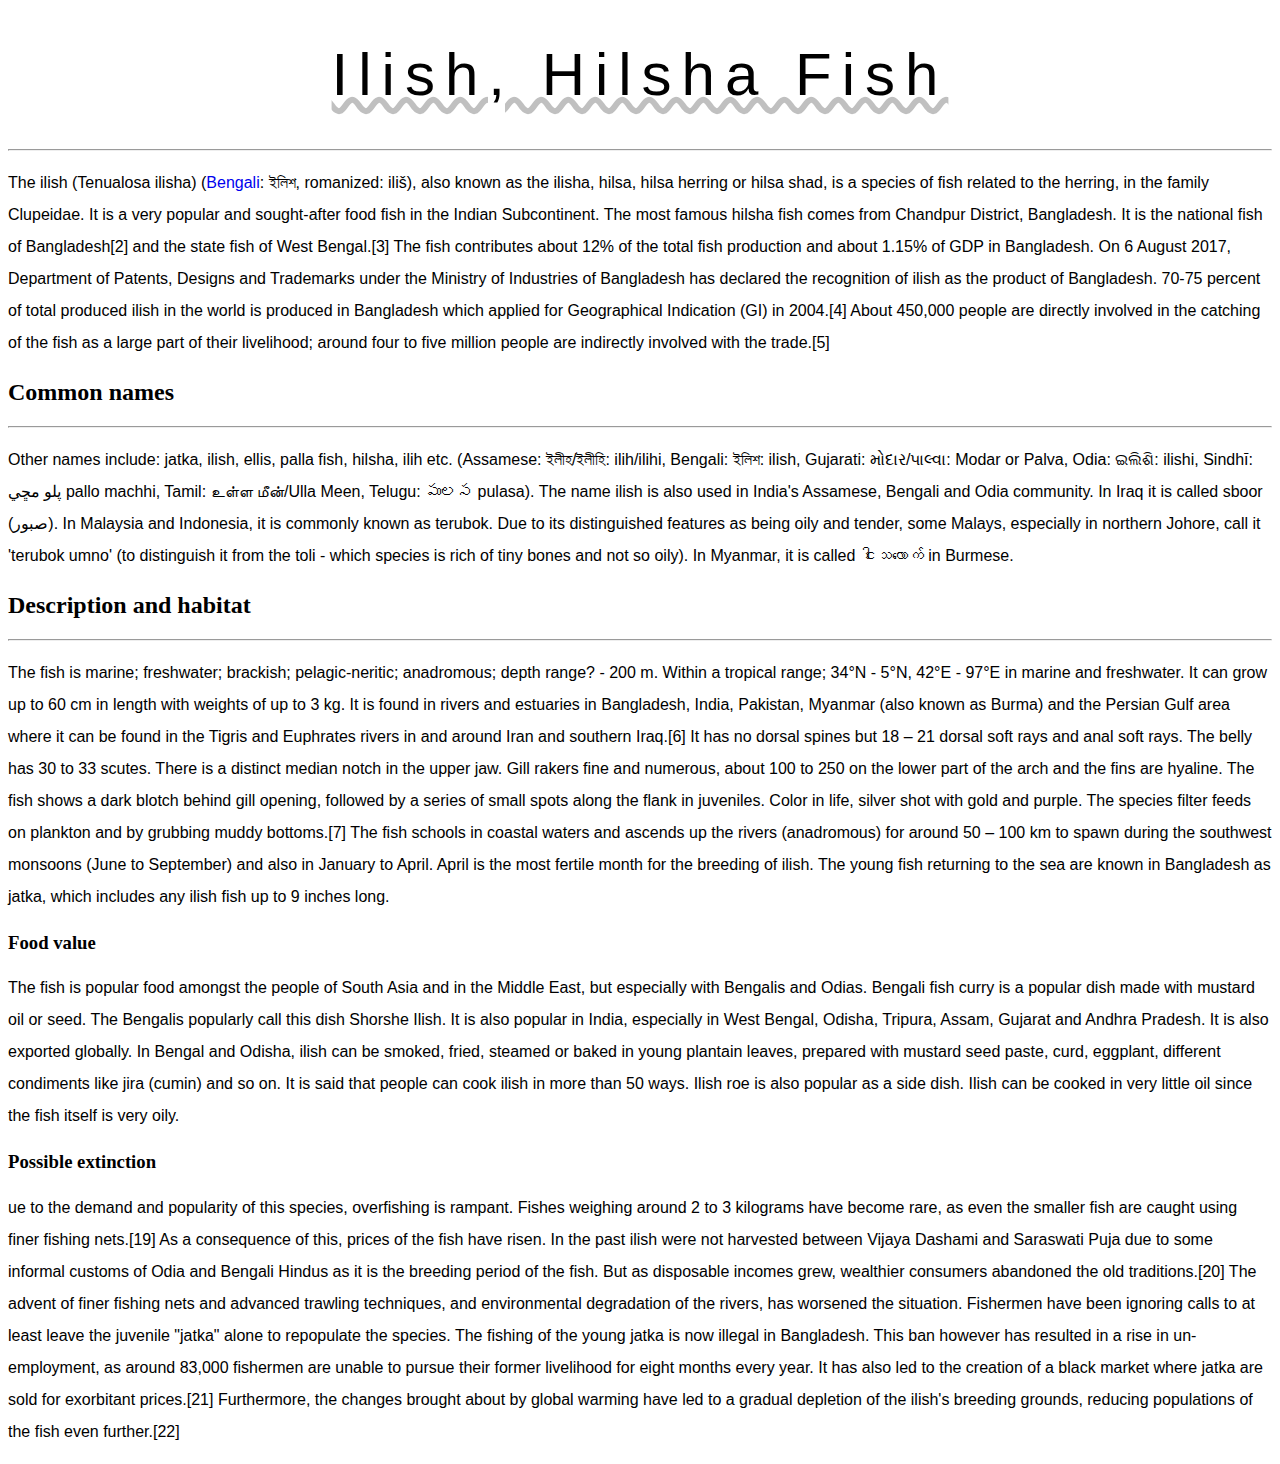
<file: CSS/Hilsha Fish Wikipedia/Index.html>
<!DOCTYPE html>
<html lang="en">

<head>
    <meta charset="UTF-8">
    <meta name="viewport" content="width=device-width, initial-scale=1.0">
    <title>Text Properties</title>
    <link rel="stylesheet" href="index_app.css">
</head>

<body>
    <h1>Ilish, Hilsha Fish</h1>
    <hr>
    <p>The ilish (Tenualosa ilisha) (<a href="#nowhere">Bengali</a>: ইলিশ, romanized: iliš), also known as the ilisha,
        hilsa, hilsa herring or
        hilsa shad, is a species of fish related to the herring, in the family Clupeidae. It is a very popular and
        sought-after food fish in the Indian Subcontinent. The most famous hilsha fish comes from Chandpur District,
        Bangladesh. It is the national fish of Bangladesh[2] and the state fish of West Bengal.[3] The fish contributes
        about 12% of the total fish production and about 1.15% of GDP in Bangladesh. On 6 August 2017, Department of
        Patents, Designs and Trademarks under the Ministry of Industries of Bangladesh has declared the recognition of
        ilish as the product of Bangladesh. 70-75 percent of total produced ilish in the world is produced in Bangladesh
        which applied for Geographical Indication (GI) in 2004.[4] About 450,000 people are directly involved in the
        catching of the fish as a large part of their livelihood; around four to five million people are indirectly
        involved with the trade.[5] </p>
    <h2>Common names</h2>
    <hr>
    <p>Other names include: jatka, ilish, ellis, palla fish, hilsha, ilih etc. (Assamese: ইলীহ/ইলীহি: ilih/ilihi,
        Bengali: ইলিশ: ilish, Gujarati: મોદાર/પાલ્વા: Modar or Palva, Odia: ଇଲିଶି: ilishi, Sindhī: پلو مڇي pallo machhi,
        Tamil: உள்ள மீன்/Ulla Meen, Telugu: పులస pulasa). The name ilish is also used in India's Assamese, Bengali and
        Odia community. In Iraq it is called sboor (صبور). In Malaysia and Indonesia, it is commonly known as terubok.
        Due to its distinguished features as being oily and tender, some Malays, especially in northern Johore, call it
        'terubok umno' (to distinguish it from the toli - which species is rich of tiny bones and not so oily). In
        Myanmar, it is called ငါးသလောက် in Burmese. </p>

    <h2>Description and habitat</h2>
    <hr>
    <p>The fish is marine; freshwater; brackish; pelagic-neritic; anadromous; depth range? - 200 m. Within a tropical
        range; 34°N - 5°N, 42°E - 97°E in marine and freshwater. It can grow up to 60 cm in length with weights of up to
        3 kg. It is found in rivers and estuaries in Bangladesh, India, Pakistan, Myanmar (also known as Burma) and the
        Persian Gulf area where it can be found in the Tigris and Euphrates rivers in and around Iran and southern
        Iraq.[6] It has no dorsal spines but 18 – 21 dorsal soft rays and anal soft rays. The belly has 30 to 33 scutes.
        There is a distinct median notch in the upper jaw. Gill rakers fine and numerous, about 100 to 250 on the lower
        part of the arch and the fins are hyaline. The fish shows a dark blotch behind gill opening, followed by a
        series of small spots along the flank in juveniles. Color in life, silver shot with gold and purple. The species
        filter feeds on plankton and by grubbing muddy bottoms.[7] The fish schools in coastal waters and ascends up the
        rivers (anadromous) for around 50 – 100 km to spawn during the southwest monsoons (June to September) and also
        in January to April. April is the most fertile month for the breeding of ilish. The young fish returning to the
        sea are known in Bangladesh as jatka, which includes any ilish fish up to 9 inches long.</p>
    <h3>Food value</h3>
    <p>The fish is popular food amongst the people of South Asia and in the Middle East, but especially with Bengalis
        and Odias. Bengali fish curry is a popular dish made with mustard oil or seed. The Bengalis popularly call this
        dish Shorshe Ilish. It is also popular in India, especially in West Bengal, Odisha, Tripura, Assam, Gujarat and
        Andhra Pradesh. It is also exported globally. In Bengal and Odisha, ilish can be smoked, fried, steamed or baked
        in young plantain leaves, prepared with mustard seed paste, curd, eggplant, different condiments like jira
        (cumin) and so on. It is said that people can cook ilish in more than 50 ways. Ilish roe is also popular as a
        side dish. Ilish can be cooked in very little oil since the fish itself is very oily.</p>
    <h3>Possible extinction</h3>
    <p>ue to the demand and popularity of this species, overfishing is rampant. Fishes weighing around 2 to 3 kilograms
        have become rare, as even the smaller fish are caught using finer fishing nets.[19] As a consequence of this,
        prices of the fish have risen. In the past ilish were not harvested between Vijaya Dashami and Saraswati Puja
        due to some informal customs of Odia and Bengali Hindus as it is the breeding period of the fish. But as
        disposable incomes grew, wealthier consumers abandoned the old traditions.[20] The advent of finer fishing nets
        and advanced trawling techniques, and environmental degradation of the rivers, has worsened the situation.
        Fishermen have been ignoring calls to at least leave the juvenile "jatka" alone to repopulate the species. The
        fishing of the young jatka is now illegal in Bangladesh. This ban however has resulted in a rise in
        un-employment, as around 83,000 fishermen are unable to pursue their former livelihood for eight months every
        year. It has also led to the creation of a black market where jatka are sold for exorbitant prices.[21]
        Furthermore, the changes brought about by global warming have led to a gradual depletion of the ilish's breeding
        grounds, reducing populations of the fish even further.[22]</p>
</body>

</body>

</html>
</file>
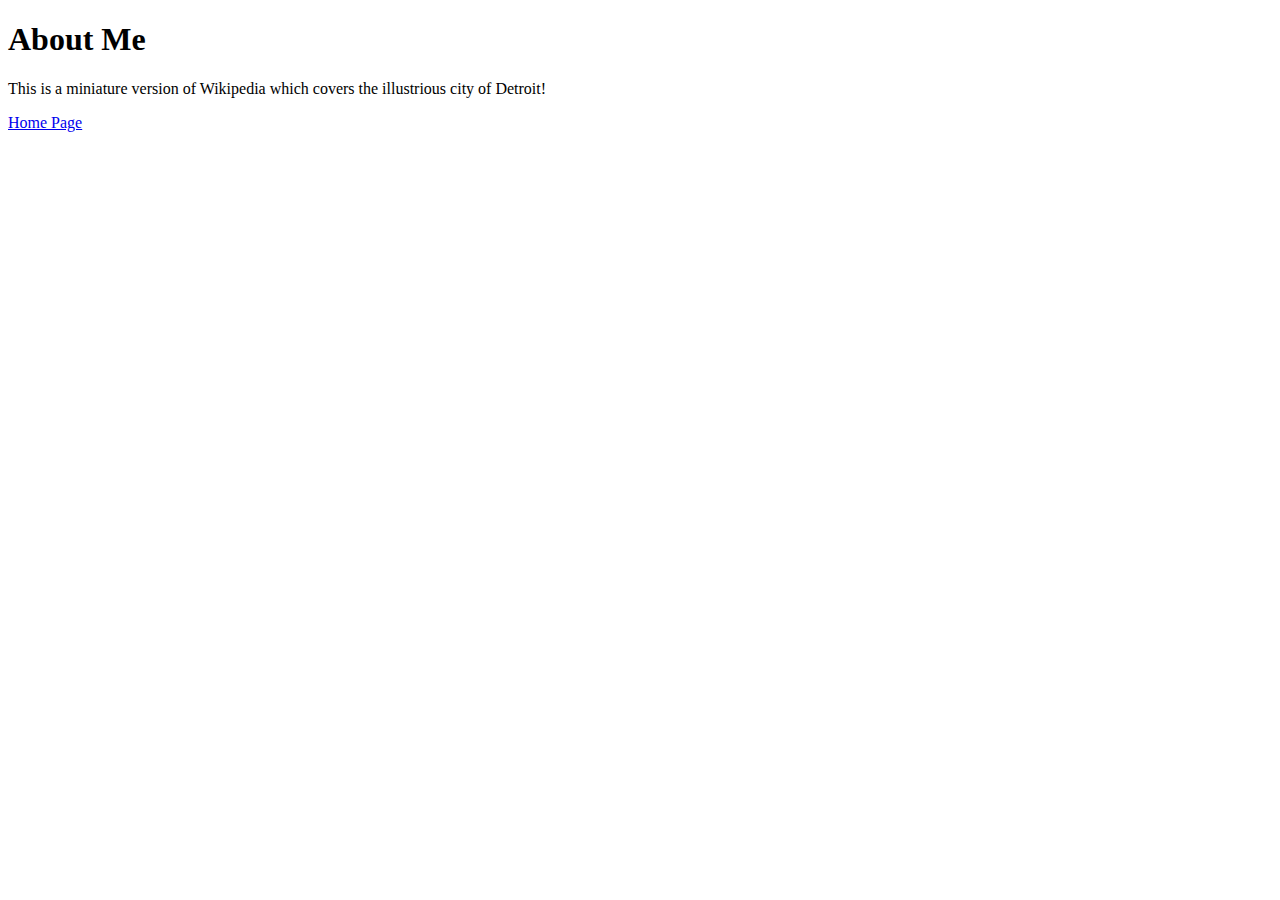
<file: Detroit Wikipedia Miniature Version/About.html>
<!DOCTYPE html>
<html lang="en">

<head>
    <meta charset="UTF-8">
    <meta name="viewport" content="width=device-width, initial-scale=1.0">
    <title>About Page</title>
</head>

<body>
    <section>
        <h1>About Me</h1>
        <p>This is a miniature version of Wikipedia which covers the illustrious city of Detroit! </p>

        <a href="Detroit.html">Home Page</a>
    </section>
</body>

</html>
</file>
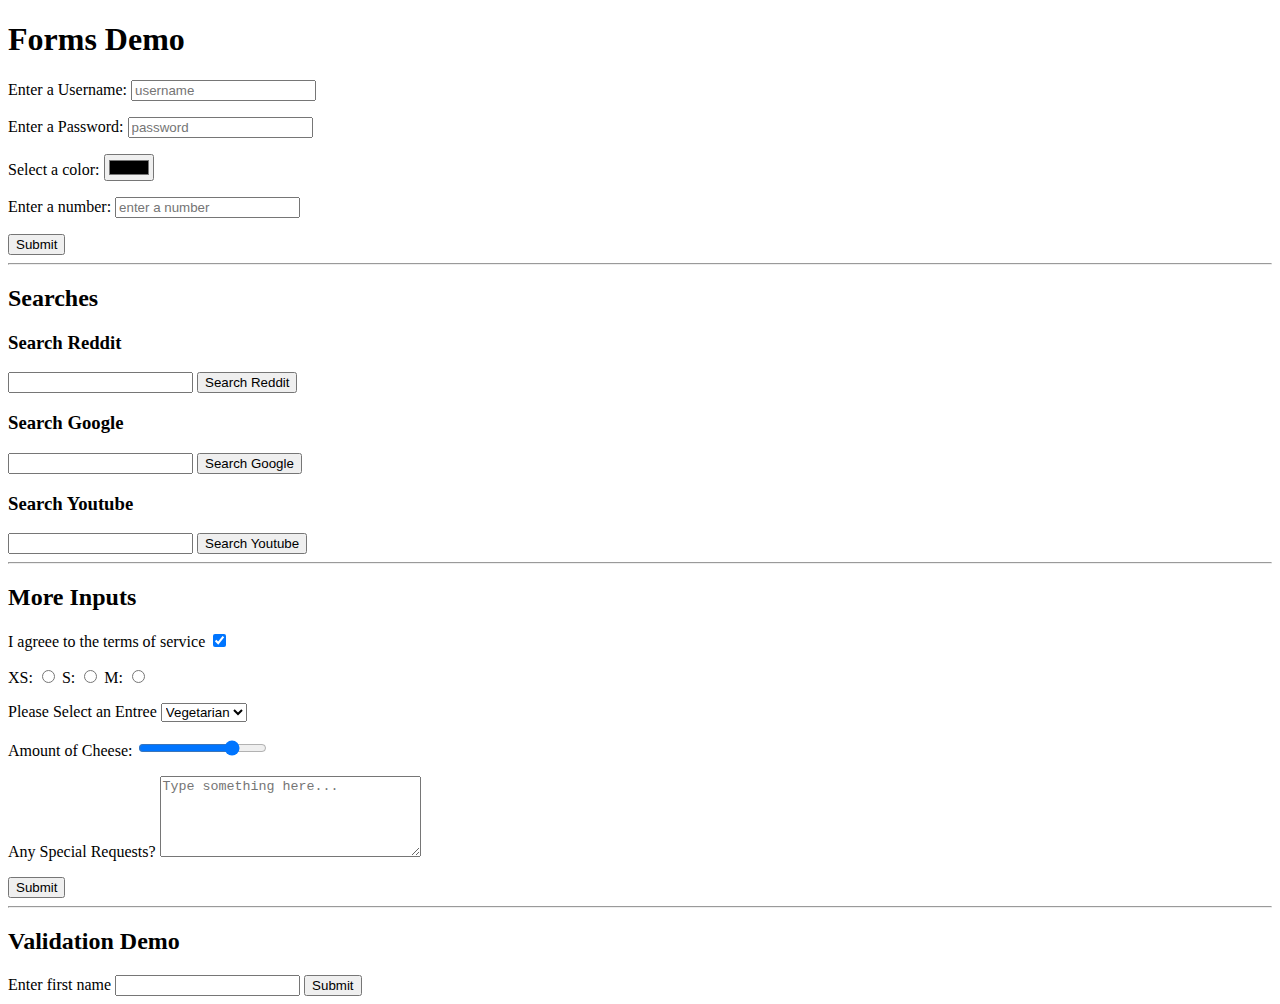
<file: HTML/Birthday Registration Form/Forms Demo.html>
<!DOCTYPE html>
<html lang="en">

<head>
    <meta charset="UTF-8">
    <meta name="viewport" content="width=device-width, initial-scale=1.0">
    <title>Forms Demo</title>
</head>

<body>
    <h1>Forms Demo</h1>

    <!-- Use form tags to take inputs from user
     Label tags to associate text with the entry box 
     where id is same as for -->

    <form action="/pages">
        <p>
            <label for="username"> Enter a Username: </label>
            <input id="username" type="text" placeholder="username" name="username">
        </p>
        <p>
            <label for="password">Enter a Password: </label>
            <input id="password" type="password" placeholder="password" name="password">
        </p>
        <p>
            <label for="color">Select a color: </label>
            <input id="color" type="color">
        </p>
        <p>
            <label for="number">Enter a number: </label>
            <input id="number" type="number" placeholder="enter a number" name="num">
        </p>
        <!-- A button for the form -->
        <button>Submit</button>
    </form>


    <hr>
    <!-- Creating search bars that redirect to other sizes using their servers -->
    <h2>Searches</h2>
    <h3>Search Reddit</h3>
    <form action="https://www.reddit.com/search">
        <input type="text" name="q">
        <button>Search Reddit</button>
    </form>
    <h3>Search Google</h3>
    <form action="https://www.google.com/search">
        <input type="text" name="q">
        <button>Search Google</button>
    </form>
    <h3>Search Youtube</h3>
    <form action="https://www.youtube.com/results">
        <input type="text" name="search_query">
        <button>Search Youtube</button>
    </form>

    <hr>
    <h2>More Inputs</h2>
    <form action="/otherinputs">

        <!-- Creating a checkbox input -->
        <label for="agree">I agreee to the terms of service</label>
        <input type="checkbox" name="agree_tos" id="agree" checked>

        <p>
            <!-- Creating radio inputs -->
            <label for="xs">XS:</label>
            <input type="radio" name="size" id="xs" value="xs">
            <label for="s">S:</label>
            <input type="radio" name="size" id="s" value="s">
            <label for="m">M:</label>
            <input type="radio" name="size" id="m" value="m">
        </p>

        <p>
            <!-- Creating a drop down menu input -->
            <label for="meal">Please Select an Entree</label>
            <select name="meal" id="meal">
                <option value="fish">Fish</option>
                <option value="vegetarian" selected>Vegetarian</option>
                <option value="steak">Steak</option>
            </select>
        </p>

        <p>
            <!-- Creating a range/slider input  -->
            <label for="cheese">Amount of Cheese:</label>
            <input type="range" name="cheese_level" id="cheese" min="1" max="100" step="5" value="75">
        </p>

        <p>
            <label for="requests">Any Special Requests?</label>
            <textarea name="requests" id="requests" cols="30" rows="5" placeholder="Type something here..."></textarea>
        </p>
        <button>Submit</button>
    </form>

    <hr>
    <h2>Validation Demo</h2>
    <form action="/validation">
        <!-- Using validation or making entry required in form -->
        <label for="first">Enter first name</label>
        <input type="text" name="first" id="first" minlength="2" maxlength="25" required>
        <button>Submit</button>
    </form>

</body>

</html>
</file>
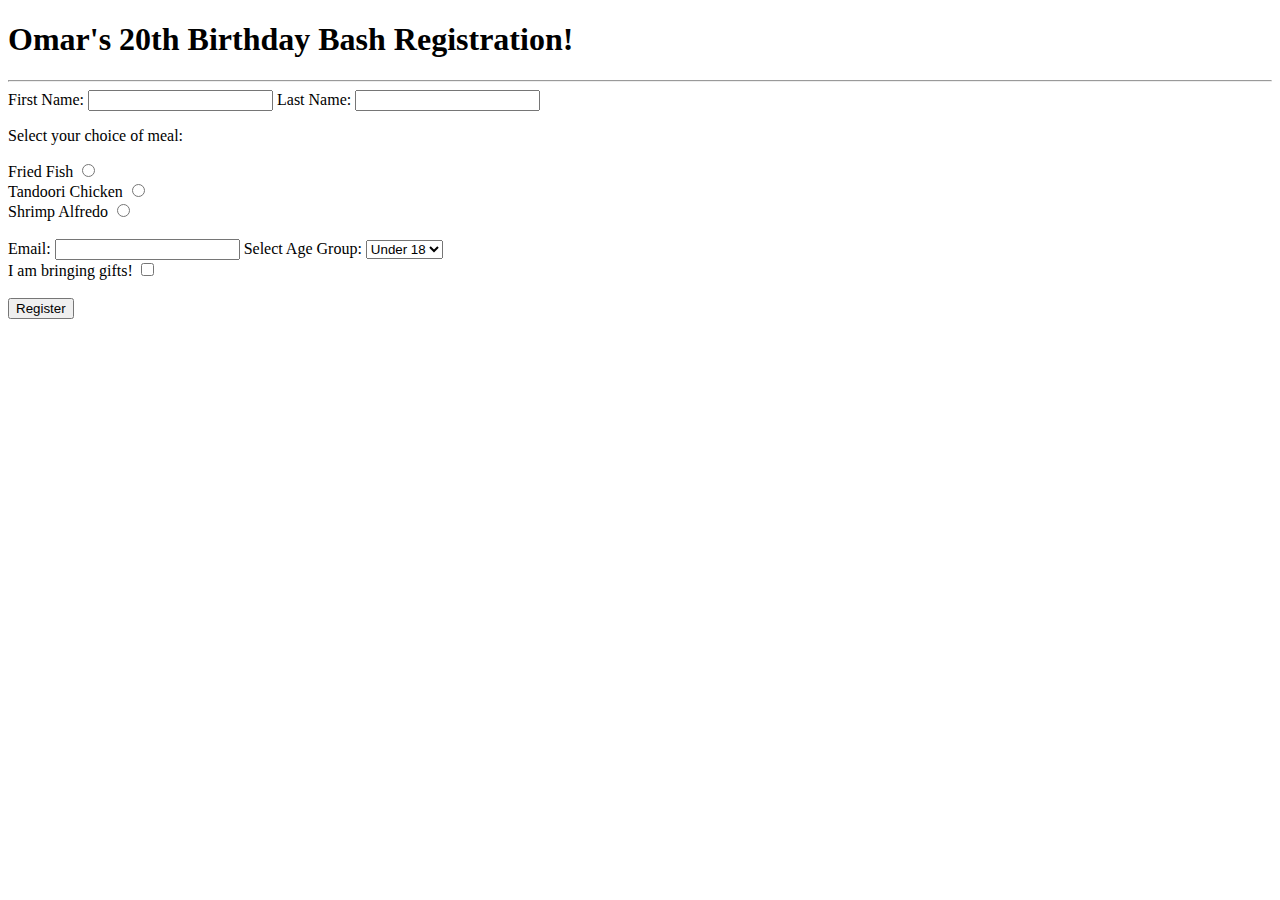
<file: HTML/Birthday Registration Form/Party Reception Registration.html>
<!DOCTYPE html>
<html lang="en">

<head>
    <meta charset="UTF-8">
    <meta name="viewport" content="width=device-width, initial-scale=1.0">
    <title>Omar's 20th Birthday</title>
</head>

<body>
    <h1>Omar's 20th Birthday Bash Registration!</h1>
    <hr>
    <form action="/registration">
        <!-- First & last name input -->
        <div>
            <label for="firstName">First Name:</label>
            <input type="text" name="firstName" id="firstName" required>
            <label for="lastName">Last Name:</label>
            <input type="text" name="lastName" id="lastName" required>
        </div>

        <!-- Radio input to select a meal -->
        <p>Select your choice of meal:</p>
        <div>
            <label for="fish">Fried Fish</label>
            <input type="radio" names="meal" id="fish">
            <br>
            <label for="chicken">Tandoori Chicken</label>
            <input type="radio" names="meal" id="chicken">
            <br>
            <label for="alfredo">Shrimp Alfredo</label>
            <input type="radio" names="meal" id="alfredo">
        </div>

        <div>
            <br>
            <!-- Take email as input -->
            <label for="email">Email:</label>
            <input type="email" name="email" id="email" required>
            <!-- Selection for age group-->
            <label for="age">Select Age Group:</label>
            <select name="age" id="age" required>
                <option value="teen">Under 18</option>
                <option value="adult">19-35</option>
                <option value="elders">Over 36</option>
            </select>
        </div>
        <!-- Checkbox to ask user if they're bringing gifte -->
        <div>
            <label for="gifts">I am bringing gifts!</label>
            <input type="checkbox" name="gifts" id="gifts">
        </div>
        <br>
        <button>Register</button>
    </form>
</body>

</html>
</file>
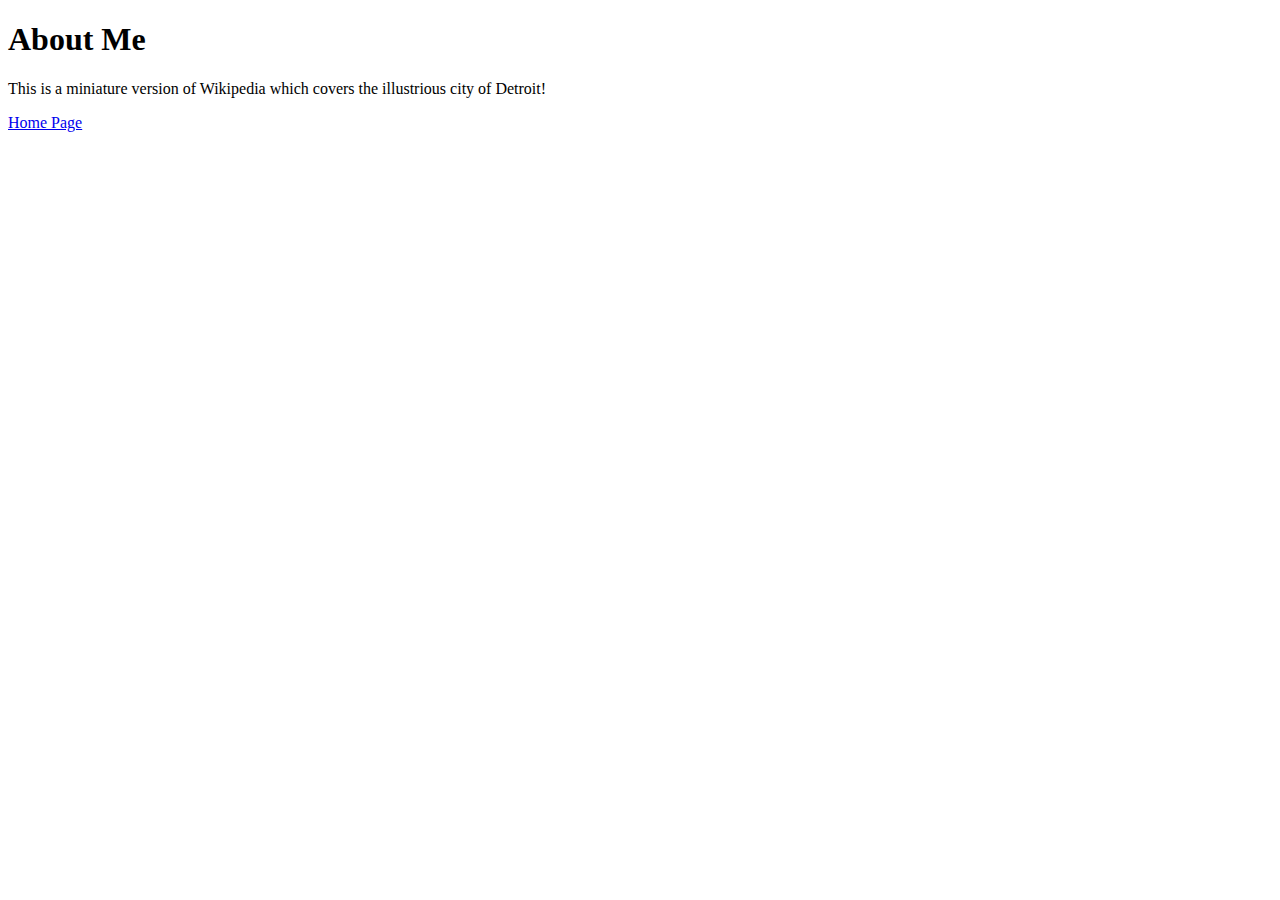
<file: HTML/Detroit Wikipedia Miniature Version/About.html>
<!DOCTYPE html>
<html lang="en">

<head>
    <meta charset="UTF-8">
    <meta name="viewport" content="width=device-width, initial-scale=1.0">
    <title>About Page</title>
</head>

<body>
    <section>
        <h1>About Me</h1>
        <p>This is a miniature version of Wikipedia which covers the illustrious city of Detroit! </p>

        <a href="Detroit.html">Home Page</a>
    </section>
</body>

</html>
</file>
<file: CSS/Hilsha Fish Wikipedia/index_app.css>
h1 {
    text-align: center;
    font-weight: 400;
    text-decoration: silver underline wavy;
    letter-spacing: 10px;
    font-size: 60px ;
    font-family: papyrus, Arial, sans-serif;

}

a {
    text-decoration: none;
}

p {
    font-family:Arial, Helvetica, sans-serif;
    line-height: 2;
}
</file>
